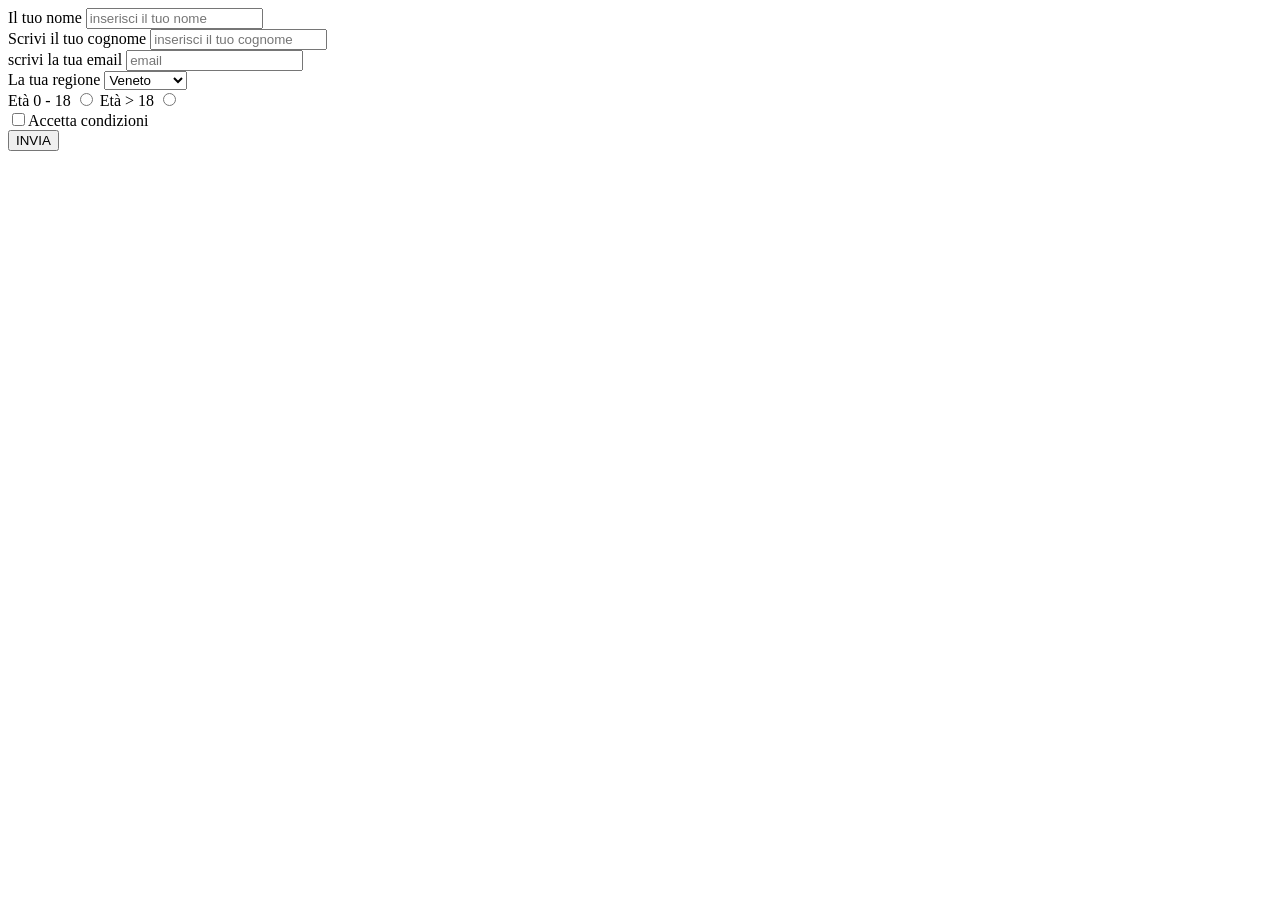
<file: forms.html>
<!DOCTYPE html>
<html lang="en">

<head>
    <meta charset="UTF-8">
    <meta http-equiv="X-UA-Compatible" content="IE=edge">
    <meta name="viewport" content="width=device-width, initial-scale=1.0">
    <title>Forms</title>
</head>

<body>
    <form action="postdovenonso" method="post">
        <div><label for="Nome">Il tuo nome </label><input type="text" Nome="Nome" placeholder="inserisci il tuo nome">
        </div>
        <div><label for="Cognome"> Scrivi il tuo cognome <input type="text" Nome="Cognome"
                    placeholder="inserisci il tuo cognome"></label></div>
        <div><label for="email">scrivi la tua email </label><input type="email" placeholder="email"></div>
        <div><label for="regione">La tua regione <select name="regione">
                    <option value="Veneto">Veneto</option>
                    <option value="Lazio">Lazio</option>
                    <option value="Campania">Campania</option>
                </select></div>
        <div>Età 0 - 18 <input type="radio"> Età > 18 <input type="radio"></div>
        <div>
            <input type="checkbox">Accetta condizioni
        </div>
        <div><input type="submit" value="INVIA"></div>
    </form>

</body>

</html>
</file>
